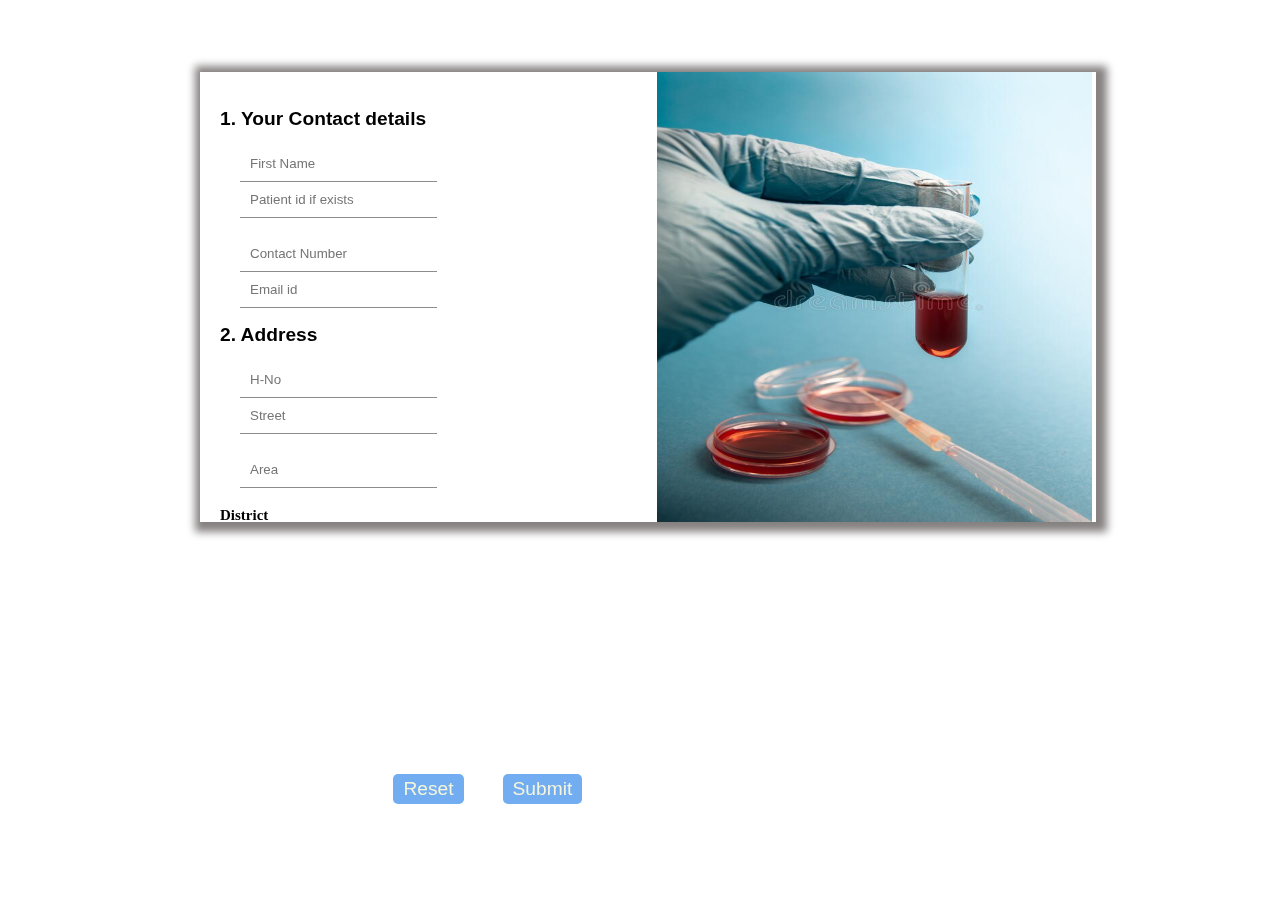
<file: html/labtest.html>
<!DOCTYPE html>
<html lang="en">

<head>
    <meta charset="UTF-8" />
    <meta name="viewport" content="width=device-width, initial-scale=1.0" />
    <title>Lab Test</title>

    <link rel="stylesheet" href="../css/labtest.css" />
   
</head>

<body>

    <div class="outer">
        <div class="outer-in">
            <div>
                <form id="myForm">
                    <div>
                        <h2>1. Your Contact details</h2>
                        <input type="text" id="name" placeholder="First Name" />
                        <input type="text" id="id" placeholder="Patient id if exists" />
                        <br><br>
                        <input type="text" id="id" placeholder="Contact Number" />
                        <input type="email" id="id" placeholder="Email id" />
                        <h2>2. Address</h2>
                        <input type="text" id="hno" placeholder="H-No" />
                        <input type="text" id="street" placeholder="Street" />
                        <br><br>
                        <input type="text" id="area" placeholder="Area" />
                        <br><br>
                        <span><b>District</b></span> <br />
                        <br>
                        <select id="district">
                            <option hidden>Choose...</option>
                            <option value="Chennai">Chennai</option>
                            <option value="Tirupathur">Tirupathur</option>
                            <option value="Salem">Salem</option>
                            <option value="Madurai">Madurai</option>
                            <option value="Erode">Erode</option>
                            <option value="Kanchipuram">Kanchipuram</option>
                            <option value="Kovai">Kovai</option>
                            <option value="Vellore">Vellore</option>
                            <option value="Coimbatore">Coimbatore</option>
                        </select>
                        <h2>3. Choose the test type</h2>
                        <input type="checkbox" name="test" value="CBC" /> CBC <br>
                        <input type="checkbox" name="test" value="Complete Urine" /> <span>Complete Urine</span> <br>
                        <input type="checkbox" name="test" value="Lipid Products" /> <span>Lipid Profile</span> <br>
                        <input type="checkbox" name="test" value="Thyroid Stimulating Hormone" /> <span>Thyroid Stimulating
                            Hormone</span> <br>
                        <input type="checkbox" name="test" value="Glucose Test" /> <span>Glucose Test</span>
                        <h2>4. Do you want hard copy of report</h2>
                        <input type="radio" name="copy" value="y" /><span>  Yes</span>
                        <input type="radio" name="copy" value="n" /><span>  No</span>
                        <h2>5. Select your comfortable time and date</h2>
                        <input type="date" name="date"/><br>
                        <input type="time" name="time" /><br>
                    </div>
                </form>
            </div>
            <div class="img">
                <img src="../images/Lab-Test/lab-test.jpg" class="" alt="" />
            </div>
        </div>
    </div>
    <div class="btn">
        <button class="reset" type="reset" id="resetButton" onclick="resetForm()">Reset</button>
        <button class="submit" type="submit" id="submitButton" onclick="submitForm()" >Submit</button>
    </div>

</body>

</html> 
<script>
    // Get reference to the form and buttons
    const form = document.getElementById('myForm');
    const submitButton = document.getElementById('submitButton');
    const resetButton = document.getElementById('resetButton');

    // Function to submit the form
    function submitForm() {
        form.submit(); // Submit the form
    }

    // Function to reset the form
    function resetForm() {
        form.reset(); // Reset the form
    }


</script>
</file>
<file: css/labtest.css>
.outer-in img{
    width: 34%;
    height: 450px;
    position: fixed;
}
.outer-in {
    overflow-y: scroll;
    width: 70%;
    height: 450px;
    display: grid;
    grid-template-columns: 51% 49%;
    margin-left: 15%;
    margin-top: 5%;
    position: fixed;
    box-shadow: 3px 2px 8px 8px #878282;
}

.outer-in form input{

    padding: 10px;
    margin-left: 20px;
    border-top: 0;
    border-left: 0;
    border-right: 0;
    border-bottom: 1px solid rgb(142, 139, 139);

}

.outer-in div:first-child{
    margin-bottom: 10px;
}

.outer-in form { 
    height: 800px;
    padding: 10px;
    margin: 10px; 
}

.outer-in form h2{
    font-family: 'Segoe UI', Tahoma, Geneva, Verdana, sans-serif;
    font-weight: 600;
    font-size: larger;

}

.outer-in form span{
    font-size: 15px;
}

.outer-in form input[type="checkbox"],input[type="radio"]{
    margin: 3px 20px 3px 20px;
    width: 16px;
    height: 16px;
    margin-bottom: 5px;
}
.outer-in form input[type="date"],input[type="time"]{
    width: 25%;
}

.outer-in form select{
    border: 1px solid rgb(121, 118, 118);
    padding: 4px;
    margin-bottom: 10px;
}

.btn{
    position: fixed;
    top : 86%;
    left: 28%;
}

.btn button{
    background-color: rgb(113, 173, 240);
    color: beige;
    padding: 4px 10px;
    border: none;
    border-radius: 5px;
    margin-left: 35px;
    font-size: larger;
}

.btn button:first-child:hover{
    background-color: rgb(230, 230, 101);
}
.btn button:last-child:hover{
    background-color:rgb(92, 153, 92) ;
}


/* Styles for screen sizes up to 700px */
@media (max-width: 700px) {
    .outer-in form input{

        padding: 5px;
        margin-left: 5px;
        width: 85%;
    
    }
    
    .outer-in form { 
        height: 800px;
        padding: 10px;
        margin: 10px; 
    }
    
    .outer-in form h2{
        font-size: 14px;
    
    }
    
    .outer-in form span{
        font-size: 12px;
    }
    
    .outer-in form input[type="checkbox"],.outer-in form input[type="radio"]{
        margin: 0;
        width: 10px;
        height: 10px;
        margin-bottom: 5px;
    }
    .outer-in form input[type="date"],.outer-in form input[type="time"]{
        width: 100%;
    }
    
    
    .btn{
        position: fixed;
        top : 56%;
        left: 14%;
    }
    
    .btn button{
        background-color: rgb(113, 173, 240);
        color: beige;
        padding: 4px 10px;
        border: none;
        border-radius: 5px;
        margin-left: 15px;
        font-size: 15px;
    }
    
    .btn button:first-child:hover{
        background-color: rgb(230, 230, 101);
    }
    .btn button:last-child:hover{
        background-color:rgb(92, 153, 92) ;
    }
    
}


/* Styles for screen sizes up to 700px */
@media (max-width: 800px) {
    .outer-in form input{

        padding: 5px;
        margin-left: 0px;
        width: 85%;
    
    }
    
    .outer-in form { 
        height: 800px;
        padding: 10px;
        margin: 10px; 
    }
    
    .outer-in form h2{
        font-size: 14px;
    
    }
    
    .outer-in form span{
        font-size: 12px;
    }
    
    .outer-in form input[type="checkbox"],.outer-in form input[type="radio"]{
        margin: 0;
        width: 10px;
        height: 10px;
        margin-bottom: 5px;
    }
    .outer-in form input[type="date"],.outer-in form input[type="time"]{
        width: 100%;
    }
    
    
    .btn{
        top : 75%;
        left: 14%;
    }
    
    .btn button{
        background-color: rgb(113, 173, 240);
        color: beige;
        padding: 4px 10px;
        border: none;
        border-radius: 5px;
        margin-left: 15px;
        font-size: 15px;
    }
    
    .btn button:first-child:hover{
        background-color: rgb(230, 230, 101);
    }
    .btn button:last-child:hover{
        background-color:rgb(92, 153, 92) ;
    }
    
}
</file>
